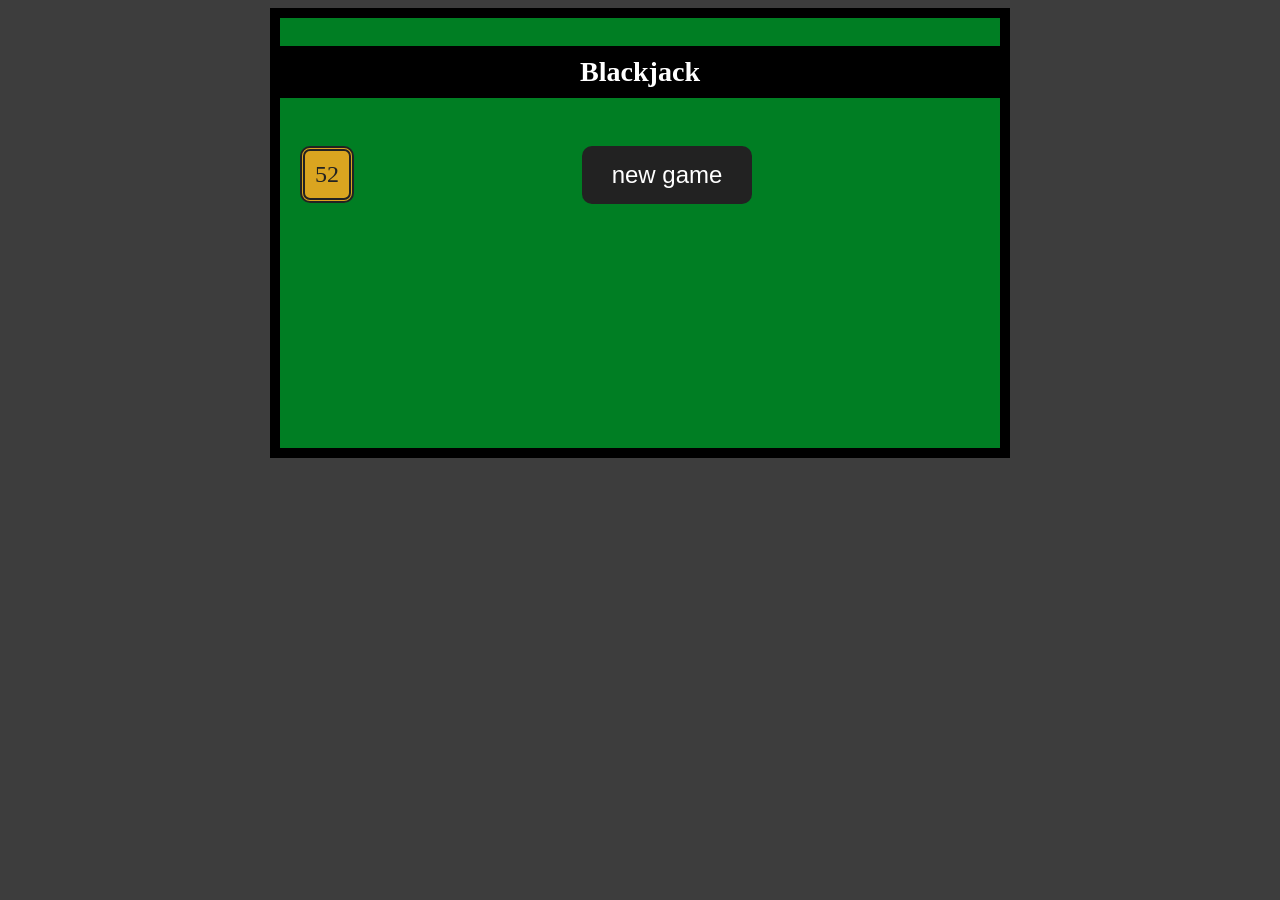
<file: index.html>
<!DOCTYPE html>
<html lang="en">


<head> <!-- header begins here -->
  <meta charset="utf-8">
  <meta name="viewport" content="width=device-width, initial-scale=1">
  <meta name="description" content="">
  <meta name="author" content="">

  <link href="./style.css" rel="stylesheet">

</head> <!-- header ends here -->





<body>
	<div class="game">
		<h3>Blackjack</h3>
		<div class="game-body">
			<input type="button" id="btnStart" class="btn" value="new game" onclick="startblackjack()">
			<div id="game-options" style="display:none">
				<input type="button" class="btn" value="hit" onclick="hit()">
				<input type="button" class="btn" value="stay" onclick="stay()">
			</div>
			<div class="winner" id="winner"></div>
			<div id="deck" class="deck">
				<div id="deckcount">52</div>
			</div>
			<div id="players" class="players"></div>
			<div class="clear"></div>
		</div>
	</div>

  <footer>
    <script src="./src/main/utils/Card.js"></script>
    <script src="./src/main/utils/Deck.js"></script>
    <script src="./src/main/data/BlackJackPlayerState.js"></script>
	<script src="./src/main/logging/BlackJackPlayerStateLogger.js"></script>
	<script src="./src/main/view/BlackJackPlayerView.js"></script>
	<script src="./src/main/controls/BlackJackPlayer.js"></script>
    <script src="./src/main/data/BlackJackGameState.js"></script>
	<script src="./src/main/logging/BlackJackGameStateLogger.js"></script>
	<script src="./src/main/view/BlackJackGameView.js"></script>
    <script src="./src/main/controls/BlackJackGame.js"></script>
	<script src="./app.js"></script>
  </footer>
</body>
</file>
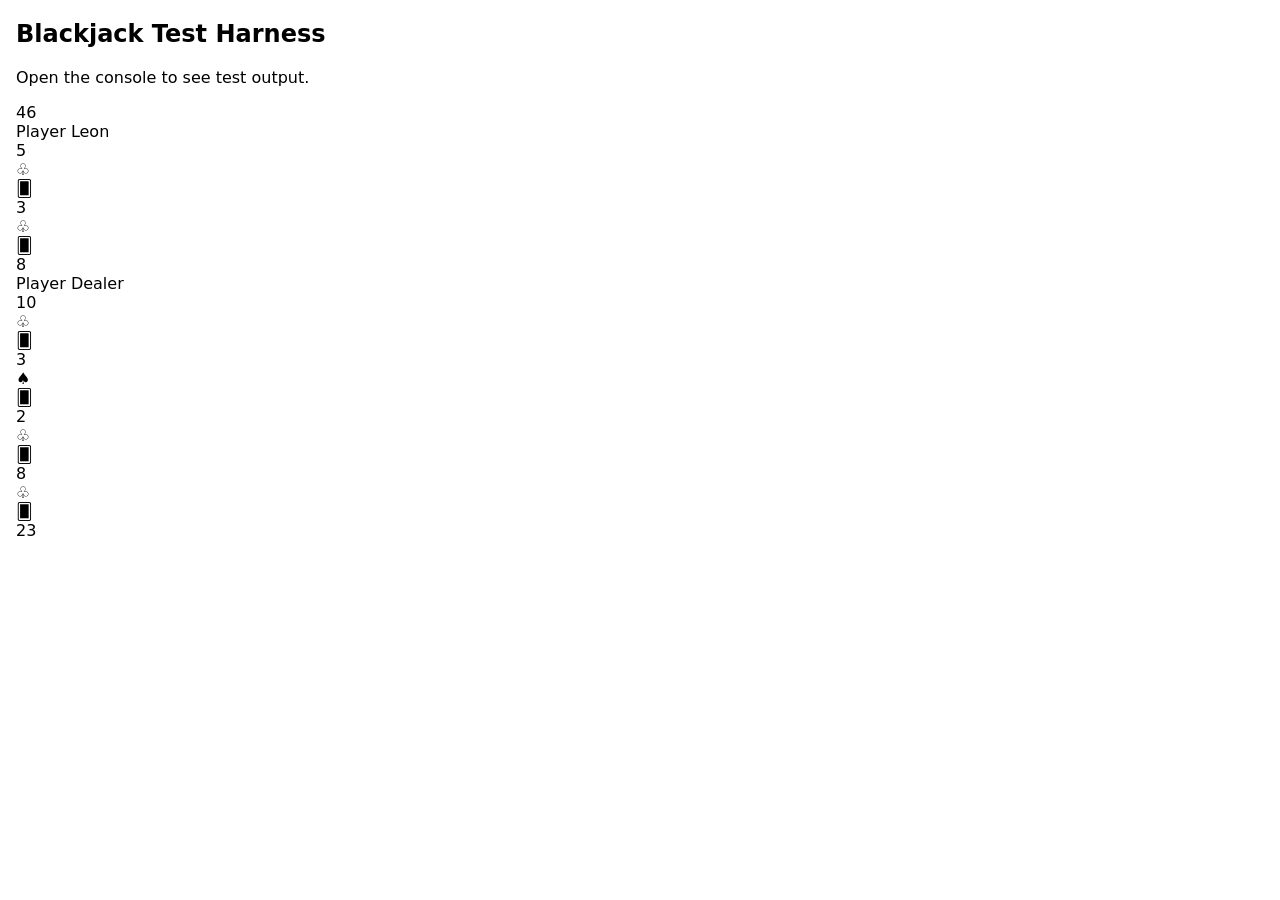
<file: test/test-harness.html>
<!doctype html>
<html>
<head>
  <meta charset="utf-8">
  <title>Blackjack Test Harness</title>
  <style>body{font-family:system-ui,Segoe UI,Roboto,Arial;margin:16px}</style>
</head>
<body>
  <h2>Blackjack Test Harness</h2>
  <p>Open the console to see test output.</p>

  <!-- load application scripts (same order as index.html) -->
  <script src="../src/main/utils/Card.js"></script>
  <script src="../src/main/utils/Deck.js"></script>
  <script src="../src/main/data/BlackJackPlayerState.js"></script>
  <script src="../src/main/logging/BlackJackPlayerStateLogger.js"></script>
  <script src="../src/main/view/BlackJackPlayerView.js"></script>
  <script src="../src/main/controls/BlackJackPlayer.js"></script>
  <script src="../src/main/data/BlackJackGameState.js"></script>
  <script src="../src/main/logging/BlackJackGameStateLogger.js"></script>
  <script src="../src/main/view/BlackJackGameView.js"></script>
  <script src="../src/main/controls/BlackJackGame.js"></script>

  <script src="test-harness.js"></script>
</body>
</html>
</file>
<file: style.css>
/* TO-DO: hide House hand (card backs?), reveal House hand after round, determine when tied, automate House hand's stay points, add responsive CSS. */

body {
	background-color: #3d3d3d;
}

#id {
	color: inherit;
}

.ninja {
	display: none;
}

.game {
	width: 720px;
	border: solid 1px #ddd;
	margin: 0 auto;
	background: #007e23;
	border: solid 10px;
	text-align: center;
	min-height: 430px;
	font-size: 1.5em;
}

.btn {
	border: none;
	padding: 15px 30px;
	border-radius: 10px;
	cursor: pointer;
	background: #222;
	color: white !important;
	font-size: 1em;
}

.btn:hover {
	background: #004910;
}

.game h3 {
	padding: 10px;
	background: black;
	color: white;
}

.game .game-body {
	padding: 20px;
}

.game .game-options {
	text-align: center;
}

.game .card {
	width: 50px;
	height: 80px;
	padding: 10px;
	border: solid 1px #222;
	background-color: gold;
	display: inline-block;
	border-radius: 10px;
	font-size: 10pt;
	text-align: center;
	margin: 3px;
	border: solid 3px;
	font-size: 1em;
}

/* Card flip styles */
.card {
	width: 60px;
	height: 90px;
	padding: 6px;
	perspective: 800px;
	background: transparent;
}
.card-inner {
	position: relative;
	width: 100%;
	height: 100%;
	text-align: center;
	transition: transform 0.6s;
	transform-style: preserve-3d;
}
.card.flipped .card-inner {
	transform: rotateY(180deg);
}
.card-front, .card-back {
	position: absolute;
	width: 100%;
	height: 100%;
	backface-visibility: hidden;
	border-radius: 8px;
	display: flex;
	align-items: center;
	justify-content: center;
	font-size: 1em;
	border: solid 2px #222;
}
.card-front {
	background: gold;
	color: #222;
}
.card-back {
	background: linear-gradient(135deg,#222,#444);
	color: white;
	transform: rotateY(180deg);
}

.game .winner {
	display: inline-block;
	background: goldenrod;
	border: solid 5px #222;
	border-radius: 10px;
	padding: 5px 20px;
	margin: 0 auto;
	margin-top: 10px;
	display: none;
}

.players {
	width: 500px;
	margin: 0 auto;
	margin-top: 20px;
	text-align: center;
}

.player {
	width: 40%;
	border: solid 5px #222;
	border-radius: 10px;
	padding: 10px;
	display: inline-block;
	margin: 1%;
	vertical-align: top;
	background: #808080;
}

.player.active {
	border: solid 5px gold;
}

.points {
	text-align: center;
	font-size: 20pt;
	font-weight: bold;
	margin: 10px;
}

.deck {
	float: left;
	background: goldenrod;
	color: #222;
	padding: 10px;
	border-radius: 10px;
	border: double 5px;
}
</file>
